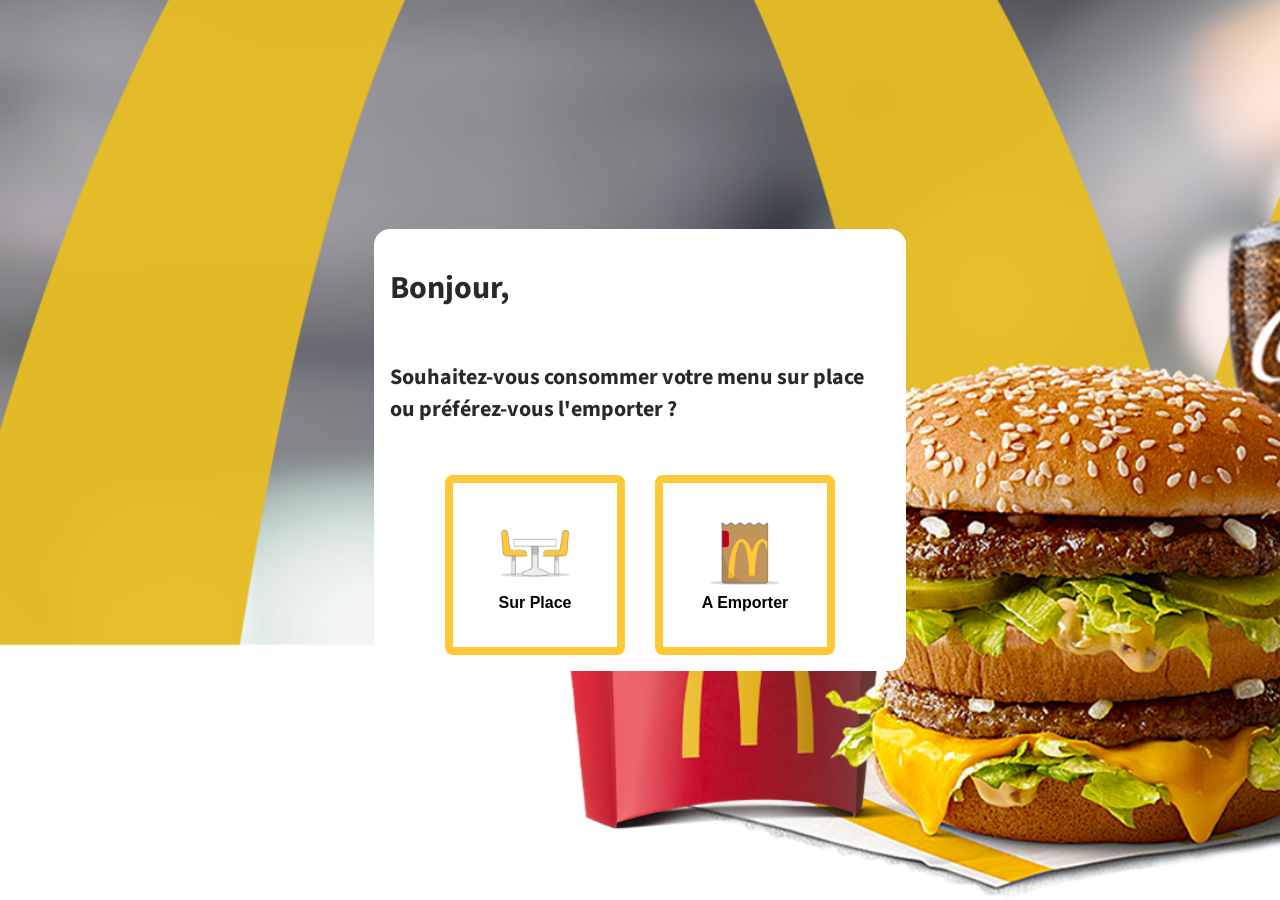
<file: index.html>
<!DOCTYPE html>
<html lang="fr">

<head>
    <meta charset="UTF-8">
    <meta name="viewport" content="width=device-width, initial-scale=1.0">
    <title>Borne Wacdo</title>
    <meta name="description" content="Bienvenue chez Wacdo, commandez à emporter ou sur place.">
    <link rel="preconnect" href="https://fonts.googleapis.com">
    <link rel="preconnect" href="https://fonts.gstatic.com" crossorigin>
    <link href="https://fonts.googleapis.com/css2?family=Source+Sans+3:ital,wght@0,200..900;1,200..900&display=swap"
        rel="stylesheet">

    <link href="/css/main.css" rel="stylesheet" />
</head>

<body>

    <main class="home">
        <div class="container">
            <h1>Bonjour, </h1>

            <p>Souhaitez-vous consommer votre menu sur place <br>
                ou préférez-vous l'emporter ?</p>

            <div class="content">
                <button class="choice" type="button" data-type="sur-place">
                    <img src="img/icons/illustration-sur-place.png" alt="icon sur place">
                    <p>Sur Place</p>
                </button>

                <button class="choice" type="button" data-type="a-emporter">
                    <img src="img/icons/illustration-a-emporter.png" alt="icon a emporter">
                    <p>A Emporter</p>
                </button>
            </div>
        </div>
    </main>

    <script src="js/main.js"></script>
</body>

</html>
</file>
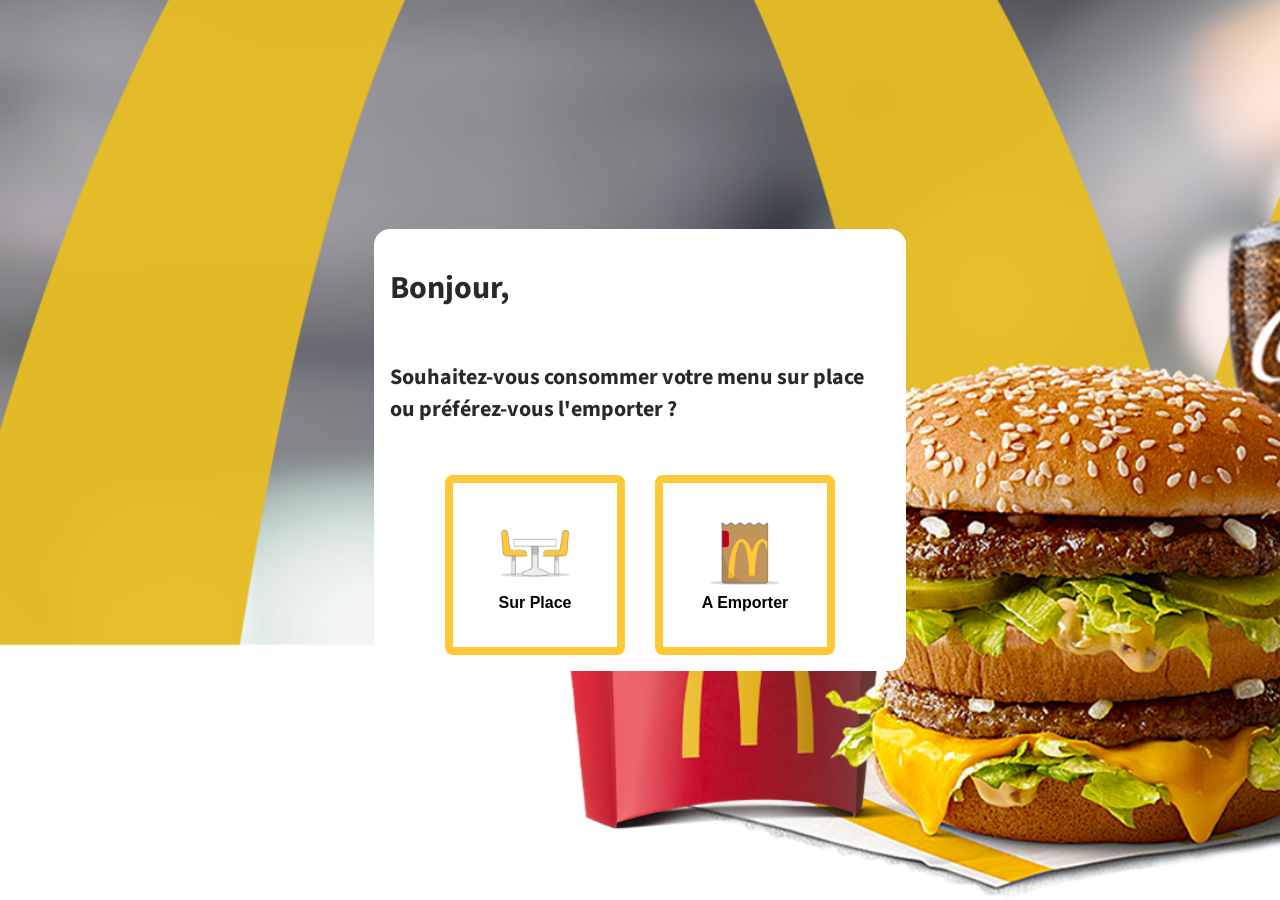
<file: menu.html>
<!DOCTYPE html>
<html lang="fr">

<head>
    <meta charset="UTF-8">
    <meta name="viewport" content="width=device-width, initial-scale=1.0">
    <title>Wacdo - Menu</title>
    <meta name="description" content="Choisissez votre prochain repas.">
    <link rel="preconnect" href="https://fonts.googleapis.com">
    <link rel="preconnect" href="https://fonts.gstatic.com" crossorigin>
    <link href="https://fonts.googleapis.com/css2?family=Source+Sans+3:ital,wght@0,200..900;1,200..900&display=swap"
        rel="stylesheet">

    <link href="/css/main.css" rel="stylesheet" />
</head>

<body>
    <main class="borne">

        <div class="menu">
            <!-- Catégories -->
            <section class="categories">
                <button class="slider slider-left" id="slider-left"> <img src="img/icons/fleche-slider.png"
                        alt="slider-left"></button>

                <ul id="categories-container"></ul>

                <button class="slider slider-right" id="slider-right"> <img src="img/icons/fleche-slider.png"
                        alt="slider-right"></button>
            </section>

            <!-- Produits -->
            <section class="products">
                <h2 id="categorie-title"></h2>
                <p id="description"></p>
                <div id="products-container"></div>
            </section>
        </div>

        <!-- Panier -->
        <section class="cart">
            <img class="logo" src="img/logo.png" alt="logo-Wacdo">
            <div class="commande">
                <div class="commande-infos">
                    <p>Commande numéro </p>
                    <p id="orderType"></p>
                </div>
                <p id="orderNumber" class="order-number"></p>
            </div>

            <hr>

            <div id="order-container"></div>

            <hr>

            <div id="total-container">
                <div class="total-info">
                    <p>TOTAL (ttc)</p>
                    <p id="total"></p>
                </div>
                <div class="buttons">
                    <button class="cancel" type="button" id="cancel-button"
                        aria-label="Abandonner la commande">Abandon</button>
                    <button class="pay" type="button" id="modal-pay" aria-label="Payer la commande">Payer</button>
                </div>
            </div>

        </section>
    </main>



    <!-- Modale générale -->
    <dialog id="modal">
        <div class="modal-content">

            <button class="close-modal" type="button" aria-label="Fermer la modale"><img src="img/icons/supprimer.png"
                    alt=""></button>
            <button id="modal-back" type="button" aria-label="Retour à la page précédente" hidden> Retour </button>

            <div class="modal-container">
                <h1 id="modal-title"></h1>
                <p id="modal-text"></p>

                <div class="modal-choices" id="modal-choices">
                    <!-- Ici tous les components à afficher  -->
                </div>

                <div class="counter-container" hidden>
                    <button class="less" tyxpe="button" id="btn-less" aria-label="enlever">-</button>
                    <span class="counter" id="counter">1</span>
                    <button class="more" type="button" id="btn-more" aria-label="ajouter">+</button>
                </div>

                <div class="modal-actions">
                    <button class="cancel" type="button" id="cancel-modal" aria-label="Annuler" hidden>Annuler</button>
                    <button class="next" type="button" id="modal-next" aria-label="Passer à l'étape suivante">Etape
                        Suivante</button>
                    <button class="next" type="button" id="drink-add" aria-label="Ajouter à ma commande" hidden>Ajouter
                        a ma commande</button>
                </div>
            </div>
        </div>
    </dialog>



    <script type="module" src="js/menu.js"></script>
</body>

</html>
</file>
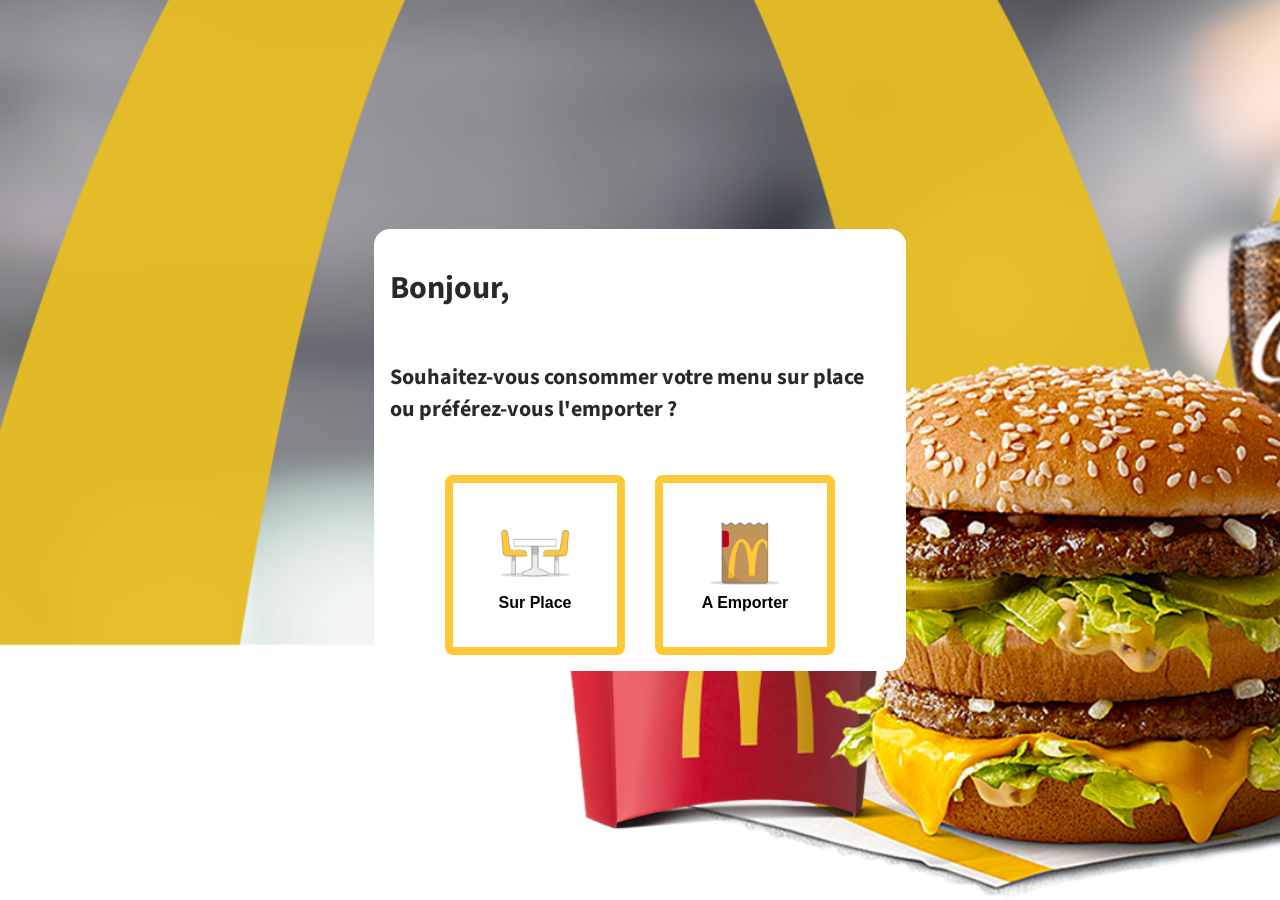
<file: tableNumber.html>
<!DOCTYPE html>
<html lang="fr">

<head>
    <meta charset="UTF-8">
    <meta name="viewport" content="width=device-width, initial-scale=1.0">
    <title>Wacdo - Numéro de table</title>
    <meta name="description" content="À votre service 24h/24.">
    <link rel="preconnect" href="https://fonts.googleapis.com">
    <link rel="preconnect" href="https://fonts.gstatic.com" crossorigin>
    <link href="https://fonts.googleapis.com/css2?family=Source+Sans+3:ital,wght@0,200..900;1,200..900&display=swap"
        rel="stylesheet">

    <link href="/css/main.css" rel="stylesheet" />
</head>

<body>

    <main class="home table-number">
        <div class="container">
            <img id="chevalet" src="img/icons/OIP (1) 1.png" alt="chevalet">
            <h1>Pour être servi à table, </h1>
            <p>Récupérer un chevalet et indiquez ici le numéro inscrit dessus</p>

            <form id="table-form">
                <div class="numbers" id="numbers">
                    <input class="number" id="input1" type="text" inputmode="numeric" maxlength="1" pattern="[0-9]"
                        value="" aria-label="premier chiffre" required>
                    <input class="number" id="input2" type="text" inputmode="numeric" maxlength="1" pattern="[0-9]"
                        value="" aria-label="deuxième chiffre" required>
                    <input class="number" id="input3" type="text" inputmode="numeric" maxlength="1" pattern="[0-9]"
                        value="" aria-label="troisième chiffre" required>
                </div>

                <button class="save-button" type="submit" id="save-button" aria-label="Enregistrer le numéro">
                    <p>Enregistrer le numéro</p>
                </button>
            </form>
        </div>
    </main>


    <script type="module" src="js/tableNumber.js"></script>
</body>

</html>
</file>
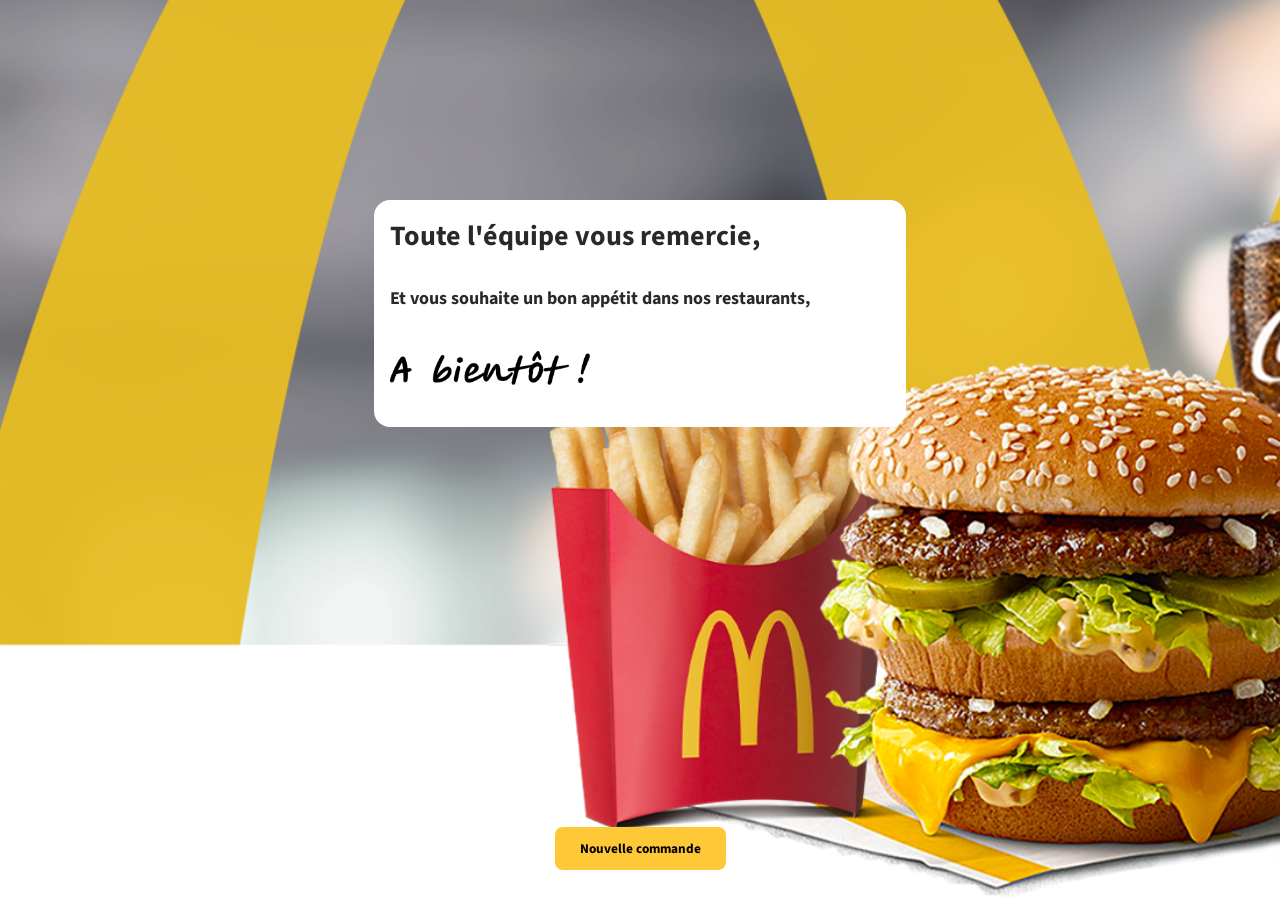
<file: thanks.html>
<!DOCTYPE html>
<html lang="fr">

<head>
    <meta charset="UTF-8">
    <meta name="viewport" content="width=device-width, initial-scale=1.0">
    <title>Wacdo - À bientôt! </title>
    <meta name="description" content="Merci pour votre commande, à bientôt!">
    <link rel="preconnect" href="https://fonts.googleapis.com">
    <link rel="preconnect" href="https://fonts.gstatic.com" crossorigin>
    <link href="https://fonts.googleapis.com/css2?family=Source+Sans+3:ital,wght@0,200..900;1,200..900&display=swap"
        rel="stylesheet">

    <link href="/css/main.css" rel="stylesheet" />
</head>

<body>

    <main class="home table-number">
        <div class="container">
            <h1>Toute l'équipe vous remercie, </h1>
            <p>Et vous souhaite un bon appétit dans nos restaurants,</p>
            <img id="soon" src="img/icons/abientot.png" alt="a bientot !">
        </div>

        <button class="new-button" type="button" id="new-button" aria-label="Nouvelle commande">
            <p>Nouvelle commande</p>
        </button>
    </main>


    <script type="module" src="js/thanks.js"></script>
</body>

</html>
</file>
<file: css/main.css>
.borne {
  width: 100%;
  min-height: 100vh;
  background-color: white;
  display: flex;
  flex-direction: row;
  padding: 1rem;
}

.menu {
  flex: 1;
  min-width: 0;
  height: 100vh;
  overflow-y: auto;
  box-sizing: border-box;
}

.categories {
  width: 100%;
  position: relative;
  overflow-x: auto;
  scrollbar-width: none;
}
.categories::-webkit-scrollbar {
  display: none;
}
.categories::before, .categories::after {
  content: "";
  position: absolute;
  top: 0;
  width: 6rem;
  height: 100%;
  z-index: 10;
  background-color: white;
  pointer-events: none;
}
.categories::before {
  left: 0;
}
.categories::after {
  right: 0;
}
.categories #categories-container {
  display: flex;
  gap: 1.5rem;
  margin: 0 3rem;
  padding: 2rem 5rem;
  list-style: none;
  overflow-x: auto;
}
.categories #categories-container::-webkit-scrollbar {
  display: none;
}
.categories #categories-container .item {
  width: 10rem;
  height: 10rem;
  padding: 1.6rem;
  margin: 0;
  display: flex;
  flex-direction: column;
  justify-content: center;
  align-items: center;
  border: 0.1rem solid #6E6E6E;
  border-radius: 0.8rem;
  gap: 0.5rem;
  box-sizing: border-box;
  text-align: center;
  background-color: white;
  cursor: pointer;
}
.categories #categories-container .item img {
  width: 7rem;
  height: 7rem;
  object-fit: contain;
  flex-shrink: 0;
}
.categories #categories-container .item > p {
  font-weight: 400;
  font-size: 1.4rem;
  margin: 0;
}
.categories #categories-container .item {
  flex-shrink: 0;
  aspect-ratio: 1;
}
.categories #categories-container .item.selected {
  border: 4px solid #FFC836;
}

.slider {
  display: flex;
  flex-direction: row;
  align-items: center;
  justify-content: center;
  gap: 0;
  position: absolute;
  top: 50%;
  transform: translateY(-50%);
  z-index: 20;
  width: 3rem;
  height: 3rem;
  border: none;
  cursor: pointer;
  background-color: white;
}

.slider-left {
  left: 1rem;
}

.slider-right {
  right: 1rem;
}
.slider-right img {
  transform: rotate(180deg);
}

.products {
  width: 100%;
}
.products h2 {
  font-weight: 400;
  font-size: 2.5rem;
  margin: 2rem 0 0;
}
.products #description {
  margin: 0 0 4rem;
  font-weight: 400;
  font-size: 1.6rem;
}
.products #products-container {
  display: flex;
  flex-wrap: wrap;
  gap: 2rem;
  margin: 0;
  padding: 2rem 5rem;
  list-style: none;
}
.products #products-container .item {
  width: 18rem;
  height: 18rem;
  padding: 1.6rem;
  margin: 0;
  display: flex;
  flex-direction: column;
  justify-content: center;
  align-items: center;
  border: 0.1rem solid #6E6E6E;
  border-radius: 0.8rem;
  gap: 0.5rem;
  box-sizing: border-box;
  text-align: center;
  background-color: white;
  cursor: pointer;
}
.products #products-container .item img {
  width: 10rem;
  height: 10rem;
  object-fit: contain;
  flex-shrink: 0;
}
.products #products-container .item > p {
  font-weight: 400;
  font-size: 1.4rem;
  margin: 0;
}
.products #products-container .item {
  flex-shrink: 0;
}
.products #products-container h3 {
  width: 100%;
  font-size: 1.4rem;
  font-weight: 400;
  text-align: left;
  margin: 0;
}
.products #products-container p {
  width: 100%;
  text-align: left;
  margin: 0;
}

#modal {
  width: min(90%, 60rem);
  margin: 0 auto;
  background-color: white;
  padding: 1.6rem;
  border-radius: 1.6rem;
}
#modal .content {
  display: flex;
  align-items: center;
  justify-content: space-between;
  gap: 2rem;
}
#modal {
  margin: auto;
  border: none;
  border-radius: 1.6rem;
  padding: 0;
}
#modal .modal-content {
  position: relative;
  padding: 4rem;
  padding-bottom: 2rem;
}
#modal #modal-back {
  border: none;
  border-radius: 0.8rem;
  padding: 1.2rem 2.5rem;
  font-family: inherit;
  font-weight: 700;
  cursor: pointer;
  border: 0.1rem solid #6E6E6E;
  background-color: white;
  padding: 1rem;
  position: absolute;
  top: 1rem;
  left: 1rem;
}
#modal .modal-actions {
  display: flex;
  justify-content: center;
  align-items: center;
  gap: 1rem;
  margin: 1rem auto 2rem;
}
#modal .modal-actions #modal-next {
  border: none;
  border-radius: 0.8rem;
  padding: 1.2rem 2.5rem;
  font-family: inherit;
  font-weight: 700;
  cursor: pointer;
  background-color: #FFC836;
  margin: 0;
  font-weight: 700;
}
#modal .modal-actions #cancel-modal {
  border: none;
  border-radius: 0.8rem;
  padding: 1.2rem 2.5rem;
  font-family: inherit;
  font-weight: 700;
  cursor: pointer;
  border: 0.1rem solid #6E6E6E;
  background-color: white;
  padding: 1rem;
  margin: 0;
}
#modal .close-modal {
  position: absolute;
  top: 1rem;
  right: 1rem;
  width: 2rem;
  height: 2rem;
  padding: 0;
  border: none;
  background: transparent;
  cursor: pointer;
}
#modal .close-modal img {
  width: 100%;
  height: 100%;
  object-fit: contain;
}
#modal .modal-container h1 {
  margin-top: 3rem;
  font-size: 2rem;
  font-weight: 700;
}
#modal .modal-container .modal-choices {
  display: flex;
  flex-direction: row;
  align-items: center;
  justify-content: center;
  gap: 3rem;
}
#modal .modal-container .modal-choices .choice {
  width: 14rem;
  height: 14rem;
  padding: 1.6rem;
  margin: 0;
  display: flex;
  flex-direction: column;
  justify-content: center;
  align-items: center;
  border: 0.1rem solid #6E6E6E;
  border-radius: 0.8rem;
  gap: 0.5rem;
  box-sizing: border-box;
  text-align: center;
  background-color: white;
  cursor: pointer;
}
#modal .modal-container .modal-choices .choice img {
  width: 7rem;
  height: 7rem;
  object-fit: contain;
  flex-shrink: 0;
}
#modal .modal-container .modal-choices .choice > p {
  font-weight: 400;
  font-size: 1.4rem;
  margin: 0;
}
#modal .modal-container .modal-choices .choice.selected {
  border: 4px solid #FFC836;
}
#modal .modal-container .counter-container {
  text-align: center;
  gap: 1.5rem;
  width: 100%;
  margin: 2rem auto;
}
#modal .modal-container .counter-container .counter {
  display: inline-block;
  min-width: 3rem;
  font-size: 2rem;
  font-weight: 700;
  text-align: center;
}
#modal .modal-container .counter-container .less,
#modal .modal-container .counter-container .more {
  border: none;
  border-radius: 0.8rem;
  padding: 1.2rem 2.5rem;
  font-family: inherit;
  font-weight: 700;
  cursor: pointer;
  background-color: #FFC836;
  display: inline-flex;
  justify-content: center;
  align-items: center;
  width: 5rem;
  height: 5rem;
  padding: 0;
  font-size: 2rem;
  cursor: pointer;
}
#modal .modal-container .list-container {
  justify-content: flex-start;
  flex-wrap: nowrap;
  overflow-x: auto;
  overflow-y: hidden;
  width: 100%;
  padding-bottom: 1rem;
}
#modal .modal-container .list-container .choice {
  flex: 0 0 auto;
}

.cart {
  width: clamp(20rem, 20vw, 25rem);
  min-width: 20rem;
  height: 100vh;
  background-color: #F1F1F1;
  flex-shrink: 0;
  top: 0;
  padding: 2rem;
  box-sizing: border-box;
  display: flex;
  flex-direction: column;
  margin: 0;
}
.cart .logo {
  display: block;
  margin: 3rem auto 5rem;
}
.cart .commande {
  display: flex;
  align-items: center;
  justify-content: space-between;
  gap: 2rem;
  width: 100%;
}
.cart .commande-infos {
  display: flex;
  flex-direction: column;
  align-items: flex-start;
}
.cart .commande-infos p {
  font-size: 1.4rem;
  margin: 0;
}
.cart .order-number {
  margin: 0;
  font-size: 5rem;
}
.cart hr {
  border: none;
  height: 0.1rem;
  background-color: #292929;
  width: 100%;
  margin: 0.5rem auto;
}

#order-container {
  display: flex;
  flex-direction: column;
  gap: 2rem;
  flex: 1;
  overflow-y: auto;
}
#order-container .cart-item h4 {
  margin: 0;
  font-size: 1.3rem;
  display: flex;
  flex-direction: row;
  justify-content: space-between;
}
#order-container .cart-item h4 .trash {
  width: 3.5rem;
  height: 3.5rem;
  border: none;
  cursor: pointer;
}
#order-container .cart-item h4 .trash img {
  width: 100%;
  height: 100%;
  object-fit: contain;
}
#order-container .cart-item ul {
  margin: 0rem;
}
#order-container .cart-item ul li {
  margin: 0;
  font-size: 1.3rem;
}

#total-container {
  padding-top: 1rem;
}
#total-container .total-info {
  display: flex;
  flex-direction: row;
  justify-content: space-between;
}
#total-container .total-info p {
  margin: 0 auto 2rem;
  font-size: 1.2rem;
}
#total-container .total-info #total {
  font-size: 2rem;
  font-weight: 700;
}
#total-container .buttons {
  display: flex;
  gap: 1.5rem;
}
#total-container .buttons .cancel,
#total-container .buttons .pay {
  width: 100%;
  cursor: pointer;
}
#total-container .buttons .cancel {
  border: none;
  border-radius: 0.8rem;
  padding: 1.2rem 2.5rem;
  font-family: inherit;
  font-weight: 700;
  cursor: pointer;
  border: 0.1rem solid #6E6E6E;
  background-color: white;
  padding: 1rem;
  background-color: #F1F1F1;
}
#total-container .buttons .pay {
  border: none;
  border-radius: 0.8rem;
  padding: 1.2rem 2.5rem;
  font-family: inherit;
  font-weight: 700;
  cursor: pointer;
  background-color: #FFC836;
  padding: 1rem;
}

html {
  font-size: 62.5%;
}

body {
  font-size: 1.6rem;
  margin: 0;
  padding: 0;
  font-family: "Source Sans 3", sans-serif;
  color: #292929;
  overflow: hidden;
}

.home {
  min-height: 100vh;
  background-image: url("/img/mc_landing_banner.png");
  background-repeat: no-repeat;
  background-position: center;
  background-size: cover;
  display: flex;
  justify-content: center;
  align-items: center;
}

.container {
  width: min(90%, 50rem);
  margin: 0 auto;
  background-color: white;
  padding: 1.6rem;
  border-radius: 1.6rem;
}
.container .content {
  display: flex;
  align-items: center;
  justify-content: space-between;
  gap: 2rem;
}
.container h1 {
  margin: 2rem 0 5rem;
  font-weight: 700;
}
.container > p {
  margin: 0 0 5rem;
  font-weight: 700;
  font-size: 2.2rem;
}
.container .content {
  display: flex;
  flex-direction: row;
  align-items: center;
  justify-content: center;
  gap: 3rem;
}
.container .content .choice {
  width: 18rem;
  height: 18rem;
  padding: 1.6rem;
  margin: 0;
  display: flex;
  flex-direction: column;
  justify-content: center;
  align-items: center;
  border: 0.8rem solid #FFC836;
  border-radius: 0.8rem;
  gap: 0.5rem;
  box-sizing: border-box;
  text-align: center;
  background-color: white;
  cursor: pointer;
}
.container .content .choice img {
  width: 7rem;
  height: 7rem;
  object-fit: contain;
  flex-shrink: 0;
}
.container .content .choice > p {
  font-weight: 700;
  font-size: 1.6rem;
  margin: 0;
}

.table-number {
  min-height: 100vh;
  display: flex;
  flex-direction: column;
  align-items: center;
  position: relative;
}
.table-number .container {
  margin-top: auto;
  margin-bottom: auto;
}
.table-number #chevalet {
  display: block;
  width: 150px;
  margin: 0 auto 1.5rem;
}
.table-number h1 {
  margin: 0 0 3rem;
  font-size: 2.8rem;
}
.table-number > .container > p {
  margin: 0 0 2rem;
  font-size: 1.8rem;
}
.table-number .numbers {
  display: flex;
  justify-content: center;
  gap: 2rem;
}
.table-number .numbers input::-webkit-outer-spin-button,
.table-number .numbers input::-webkit-inner-spin-button {
  -webkit-appearance: none;
  margin: 0;
}
.table-number .numbers .number {
  box-sizing: border-box;
  width: 10rem;
  height: 10rem;
  margin: 1rem 0 2rem;
  border: none;
  border-bottom: 8px solid #D6D6D6;
  font-size: 5rem;
  font-weight: 700;
  font-style: bold;
  text-align: center;
  outline: none;
}
.table-number #soon {
  margin: 2rem auto 2rem;
  width: 20rem;
}
.table-number .save-button {
  border: none;
  border-radius: 0.8rem;
  padding: 1.2rem 2.5rem;
  font-family: inherit;
  font-weight: 700;
  cursor: pointer;
  background-color: #FFC836;
  display: block;
  margin: 1.5rem auto;
}
.table-number .save-button p {
  margin: 0;
}
.table-number .new-button {
  border: none;
  border-radius: 0.8rem;
  padding: 1.2rem 2.5rem;
  font-family: inherit;
  font-weight: 700;
  cursor: pointer;
  background-color: #FFC836;
  margin: auto auto 3rem;
}
.table-number .new-button p {
  margin: 0;
}

/*# sourceMappingURL=main.css.map */
</file>
